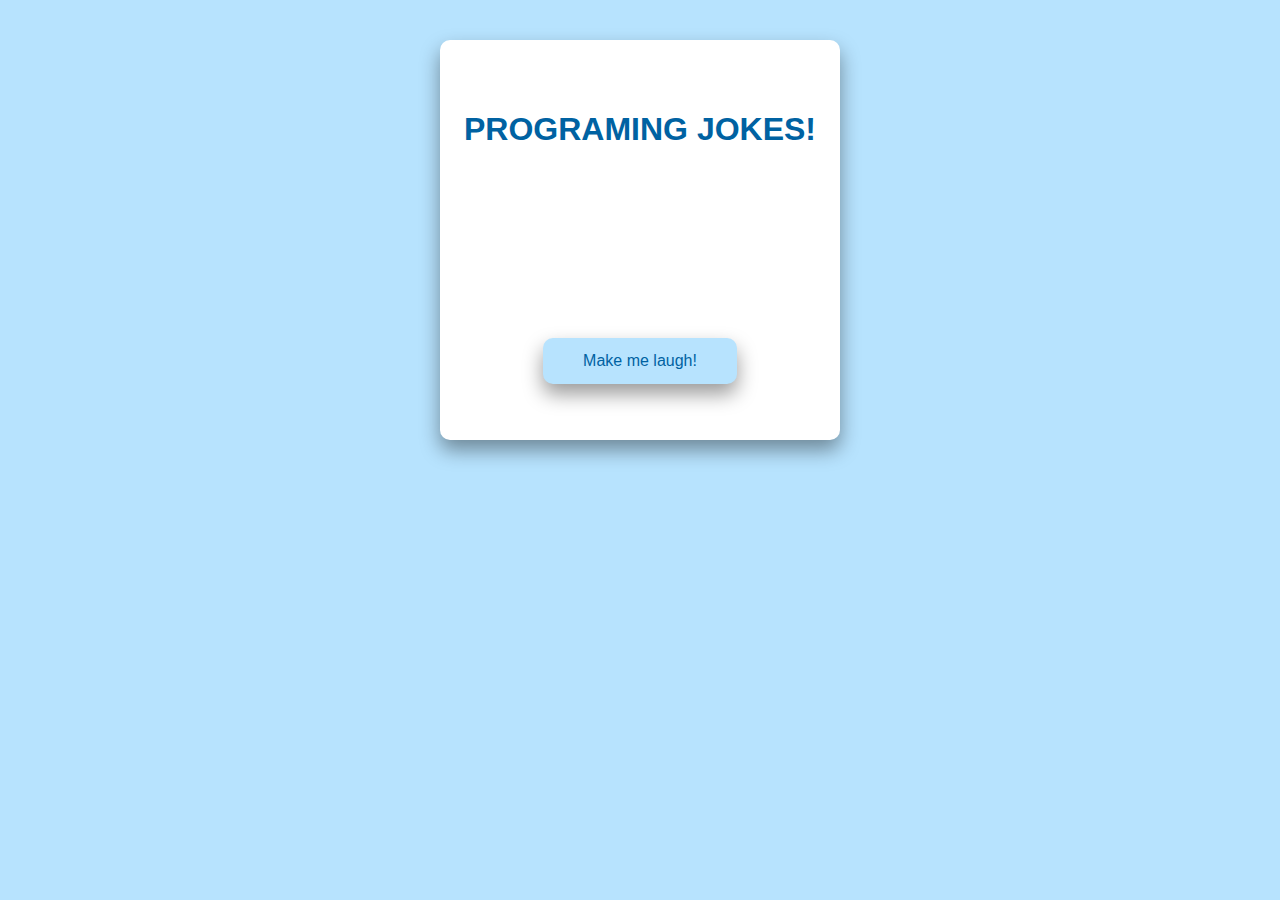
<file: index.HTML>
<!DOCTYPE html>
<html lang="en">

<head>
    <meta charset="UTF-8">
    <meta http-equiv="X-UA-Compatible" content="IE=edge">
    <meta name="viewport" content="width=device-width, initial-scale=1.0">
    <link rel="stylesheet" href="style.css">
    <title>Joke Generator</title>
</head>

<body>
    <div class="container">
        <h1>Programing Jokes!</h1>
        <div class="joke" id="joke"></div>
        <button id="jokeBTN" class="btn">Make me laugh!</button>
    </div>

</body>
<script src="app.js"></script>

</html>
</file>
<file: style.css>
* {
	box-sizing: border-box;
}

body {
	background-color: #b7e3fe;
	font-family: sans-serif;
	display: flex;
	flex-direction: column;
	align-items: center;
	justify-content: center;
	height: 100%;
	overflow: hidden;
	margin: 0;
	padding: 40px;
}

.container {
	background-color: white;
	border-radius: 10px;
	box-shadow: 0 10px 20px rgba(0, 0, 0, .4);
	padding: 50px 20px;
	text-align: center;
	max-width: 100%;
	width: 400px;
	max-height: 100%;
	height: 400px;
}

h1 {
	font-size: 2rem;
	color: #0062a2;
	text-transform: uppercase;
}

.joke {
	display: flex;
	align-items: center;
	justify-content: center;
	font-size: 1.5rem;
	margin: 50px;
	height: 30%;
	width: auto;
}

.btn {
	background-color: #b7e3fe;
	color: #0062a2;
	border: 0;
	border-radius: 10px;
	box-shadow: 0 10px 20px rgba(0, 0, 0, .4);
	padding: 14px 40px;
	font-size: 16px;
	cursor: pointer;
}

.btn:active {
	transform: scale(.95);
}

.btn:focus {
	outline: 0;
}
</file>
